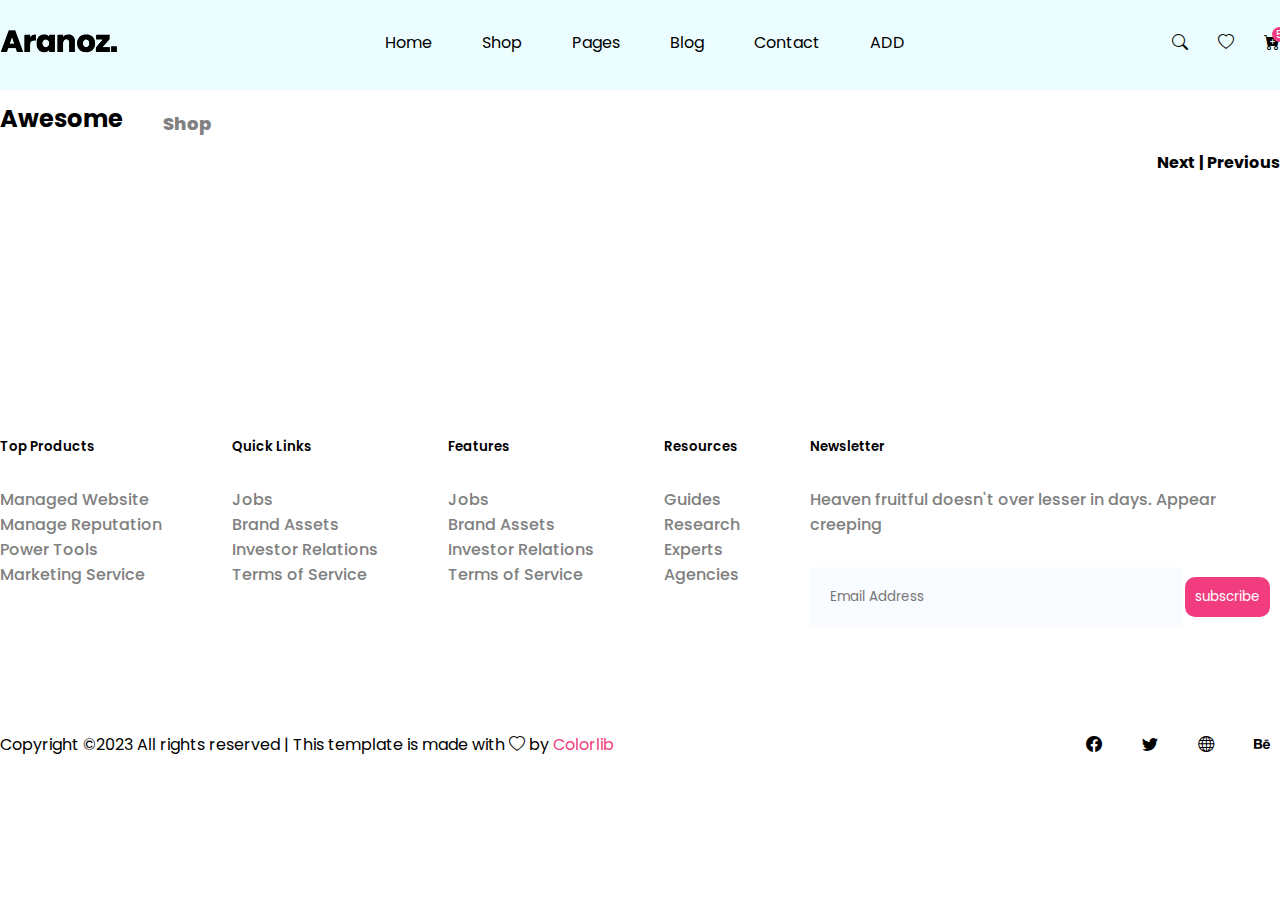
<file: details.html>
<!DOCTYPE html>
<html lang="en">
  <head>
    <meta charset="UTF-8" />
    <meta name="viewport" content="width=device-width, initial-scale=1.0" />
    <title>Sara</title>

    <link
      href="https://cdn.jsdelivr.net/npm/bootstrap@5.3.2/dist/css/bootstrap.min.css"
      rel="stylesheet"
      integrity="sha384-T3c6CoIi6uLrA9TneNEoa7RxnatzjcDSCmG1MXxSR1GAsXEV/Dwwykc2MPK8M2HN"
      crossorigin="anonymous"
    />

    <link
      rel="stylesheet"
      href="https://cdn.jsdelivr.net/npm/bootstrap-icons@1.11.2/font/bootstrap-icons.min.css"
    />

    <link rel="preconnect" href="https://fonts.googleapis.com" />
    <link rel="preconnect" href="https://fonts.gstatic.com" crossorigin />
    <link
      href="https://fonts.googleapis.com/css2?family=Dancing+Script:wght@400;500;600&family=Inconsolata:wght@300;400;500;600;700;800;900&family=Lora&family=Martian+Mono:wght@300&family=Montserrat:ital,wght@0,100;0,200;0,300;0,400;0,500;0,600;0,700;0,800;0,900;1,100;1,200;1,300;1,400;1,500;1,600;1,700;1,800;1,900&family=Poppins:ital,wght@0,100;0,200;0,300;0,400;0,500;0,600;0,700;0,800;0,900;1,100;1,200;1,300;1,400;1,500;1,600;1,700;1,800;1,900&family=Roboto:ital,wght@0,100;0,300;0,400;0,500;0,700;0,900;1,100;1,300;1,400;1,500;1,700;1,900&display=swap"
      rel="stylesheet"
    />

    <link rel="stylesheet" href="./css/style.css" />
  </head>
  <body>
    <!-------------------- NAVBAR -------------------->
    <nav style="background-color: #ecfdff;">
      <div class="container">
        <div class="nav-center">
          <i id="menu" class="bi bi-list"></i>

          <div class="img">
            <a href=""><img src="./img/logo.png (1).webp" alt="" /></a>
          </div>
          <div class="navbar-wrapper">
            <ul>
              <li><a href="./index.html">Home</a></li>
              <li><a href="">Shop</a></li>
              <li><a href="">Pages</a></li>
              <li><a href="">Blog</a></li>
              <li><a href="">Contact</a></li>
              <li><a href="./add.html">ADD</a></li>
            </ul>
          </div>

          <div class="icons">
            <ul>
              <li><i class="bi bi-search"></i></li>
              <li>
                <a href="./favorite.html"><i class="bi bi-heart"></i></a>
              </li>              <li id="basket"><i class="bi bi-cart-plus-fill"></i></li>
            </ul>
          </div>
        </div>
      </div>
    </nav>

    <!-----------------DETAILS HTML-------------->

    <section class="details">
      <div class="container">
        <div class="awesome-center">
          <div class="top">
            <h2>Awesome</h2>
            <h4>Shop</h4>
          </div>
          <div class="next">Next | Previous</div>

          <div
            class="bottom"
            style="grid: initial; grid-template-columns: initial"
          ></div>
        </div>
      </div>
    </section>

    <!-------------------- Footer -------------------->
    <footer>
      <div class="container">
        <div class="footer-center">
          <div class="top">
            <div class="text">
              <h5>Top Products</h5>
              <p>Managed Website</p>
              <p>Manage Reputation</p>
              <p>Power Tools</p>
              <p>Marketing Service</p>
            </div>

            <div class="text">
              <h5>Quick Links</h5>
              <p>Jobs</p>
              <p>Brand Assets</p>
              <p>Investor Relations</p>
              <p>Terms of Service</p>
            </div>

            <div class="text">
              <h5>Features</h5>
              <p>Jobs</p>
              <p>Brand Assets</p>
              <p>Investor Relations</p>
              <p>Terms of Service</p>
            </div>

            <div class="text">
              <h5>Resources</h5>
              <p>Guides</p>
              <p>Research</p>
              <p>Experts</p>
              <p>Agencies</p>
            </div>

            <div class="text">
              <h5>Newsletter</h5>
              <p id="heaven">
                Heaven fruitful doesn't over lesser in days. Appear creeping
              </p>
              <div class="email">
                <input type="email" name="email" placeholder="Email Address" />
                <button>subscribe</button>
              </div>
            </div>
          </div>

          <div class="bottom">
            <p>
              Copyright ©2023 All rights reserved | This template is made with
              <i class="bi bi-heart"></i> by <span>Colorlib</span>
            </p>
            <div class="icons">
              <i class="bi bi-facebook"></i>
              <i class="bi bi-twitter"></i>
              <i class="bi bi-globe"></i>
              <i class="bi bi-behance"></i>
            </div>
          </div>
        </div>
      </div>
    </footer>

    <script src="./js/details.js"></script>
  </body>
</html>
</file>
<file: css/style.css>
* {
  padding: 0;
  margin: 0;
  box-sizing: border-box;
  font-family: "Poppins", sans-serif;
}
* ul {
  list-style: none;
}
* a {
  text-decoration: none;
}

nav {
  width: 100%;
  padding: 30px 0px;
  position: absolute;
  z-index: 1;
  top: 0;
  left: 0;
}
nav .nav-center {
  width: 100%;
  height: 30px;
  display: flex;
  justify-content: space-between;
  align-items: center;
  gap: 20px;
  position: relative;
}
nav .nav-center .img {
  width: 150px;
  display: flex;
  justify-content: center;
  align-items: center;
  -o-object-fit: cover;
     object-fit: cover;
}
nav .nav-center .img img {
  width: 100%;
}
nav .nav-center #menu {
  display: none;
  font-size: 40px;
  width: 180px;
  cursor: pointer;
}
nav .nav-center .navbar-wrapper {
  display: flex;
  height: 100%;
  width: 100%;
  display: flex;
  justify-content: center;
  align-items: flex-start;
  margin: 0 auto;
}
nav .nav-center .navbar-wrapper ul {
  display: flex;
  justify-content: center;
  align-items: center;
  gap: 50px;
  text-align: center;
}
nav .nav-center .navbar-wrapper ul li:hover {
  color: #f13d80;
}
nav .nav-center .navbar-wrapper a {
  font-size: 16px;
  color: black;
}
nav .nav-center .navbar-wrapper a:hover {
  color: #f13d80;
  transition: all 0.5s ease;
}
nav .nav-center .icons {
  height: 100%;
  display: flex;
  justify-content: center;
  align-items: flex-start;
  margin: 0 auto;
}
nav .nav-center .icons ul {
  display: flex;
  justify-content: center;
  align-items: center;
  gap: 30px;
}
nav .nav-center .icons ul li {
  cursor: pointer;
}
nav .nav-center .icons ul li:hover i {
  color: #f13d80;
  transition: all 0.5s ease;
}
nav .nav-center .icons ul li a i {
  color: #000;
}
nav .nav-center .icons ul #basket {
  position: relative;
}
nav .nav-center .icons ul #basket::after {
  content: "5";
  position: absolute;
  width: 15px;
  height: 15px;
  border-radius: 99999px;
  background-color: #f13d80;
  top: -3px;
  right: -7px;
  font-size: 10px;
  color: white;
  display: flex;
  justify-content: center;
  align-items: center;
  font-weight: 500;
}

#banner {
  width: 100%;
  padding: 200px 0px;
  background-color: #ecfdff;
  position: relative;
}
#banner .banner-center {
  width: 100%;
  display: flex;
  justify-content: center;
  align-items: flex-start;
  gap: 50px;
}
#banner .banner-center .left {
  width: 38%;
  display: flex;
  justify-content: flex-start;
  align-items: flex-start;
  flex-direction: column;
  gap: 20px;
}
#banner .banner-center .left h1 {
  font-size: 80px;
  font-weight: 700;
  color: #000;
}
#banner .banner-center .left p {
  width: 70%;
}
#banner .banner-center .left button {
  padding: 15px 50px;
  border-radius: 10px;
  background-image: linear-gradient(16deg, #ff005a 0%, #ff5d2d 64%, #ffba00 100%);
  background-position: center;
  background-repeat: no-repeat;
  background-size: cover;
  color: white;
  border: 1px solid transparent;
}
#banner .banner-center .left button:hover {
  opacity: 0.8;
  transition: all 0.5s ease;
}
#banner .banner-center .right {
  width: 60%;
}
#banner .banner-center .right img {
  width: 100%;
  -o-object-fit: cover;
     object-fit: cover;
}
#banner .banner-center .next {
  position: absolute;
  bottom: 0;
  right: 0;
  background-color: white;
  padding: 30px 100px;
  font-weight: 500;
}

#featured {
  width: 100%;
  padding: 100px 0px;
}
#featured .featured-center {
  width: 100%;
  display: flex;
  justify-content: center;
  align-items: center;
  flex-direction: column;
  gap: 100px;
}
#featured .featured-center .top h2 {
  font-size: 35px;
}
#featured .featured-center .bottom {
  width: 100%;
  display: grid;
  grid-template-columns: repeat(2, auto);
  gap: 20px;
}
#featured .featured-center .bottom .element {
  width: 100%;
  background-color: #f8fbff;
  display: flex;
  justify-content: space-between;
  align-items: center;
  position: relative;
  transition: all 0.5s ease;
}
#featured .featured-center .bottom .element .text {
  padding-left: 50px;
}
#featured .featured-center .bottom .element .text h4 {
  color: #000;
  font-weight: 700;
}
#featured .featured-center .bottom .element .text p {
  font-weight: 200;
}
#featured .featured-center .bottom .element .img {
  width: 190px;
}
#featured .featured-center .bottom .element .img img {
  width: 100%;
}
#featured .featured-center .bottom .element .img4 {
  width: 300px;
}
#featured .featured-center .bottom .element .explore {
  transition: all 0.5s ease;
  position: absolute;
  bottom: 20px;
  left: 50px;
  display: none;
  color: #f13d80;
  font-weight: 500;
  cursor: pointer;
}
#featured .featured-center .bottom .element:hover .explore {
  display: block;
  transition: all 0.5s ease;
}

#awesome {
  width: 100%;
  padding: 100px 0px;
  margin: 0 auto;
  display: flex;
  justify-content: center;
  align-items: center;
  flex-direction: column;
  gap: 50px;
}
#awesome .awesome-center {
  display: flex;
  justify-content: center;
  align-items: flex-start;
  flex-direction: column;
  gap: 100px;
  position: relative;
}
#awesome .awesome-center .top {
  display: flex;
  justify-content: flex-start;
  align-items: center;
  gap: 40px;
}
#awesome .awesome-center .top h2 {
  font-weight: 700;
  color: #000;
}
#awesome .awesome-center .top h4 {
  padding-top: 10px;
  font-size: 18px;
  font-weight: 800;
  color: gray;
}
#awesome .awesome-center .next {
  display: flex;
  justify-content: center;
  align-items: center;
  position: absolute;
  right: 0;
  top: 50px;
  font-weight: 700;
}
#awesome .awesome-center .bottom {
  width: 100%;
  display: grid;
  grid-template-columns: repeat(4, auto);
  justify-content: space-between;
  align-items: center;
  gap: 20px;
}
#awesome .awesome-center .bottom .product {
  width: 100%;
}
#awesome .awesome-center .bottom .product .img {
  width: 100%;
  height: 300px;
}
#awesome .awesome-center .bottom .product .img img {
  -o-object-fit: cover;
     object-fit: cover;
  width: 100%;
  height: 100%;
}
#awesome .awesome-center .bottom .product .text {
  padding-top: 20px;
}
#awesome .awesome-center .bottom .product .text h4 {
  font-weight: 700;
  font-size: 19px;
}
#awesome .awesome-center .bottom .product .hover {
  display: flex;
  justify-content: space-between;
  align-items: center;
  color: white;
  padding-bottom: 20px;
}
#awesome .awesome-center .bottom .product .hover span {
  font-size: 20px;
}
#awesome .awesome-center .bottom .product .crud {
  display: flex;
  justify-content: space-between;
  align-items: center;
  color: white;
  padding-bottom: 20px;
  cursor: pointer;
}
#awesome .awesome-center .bottom .product .crud i {
  font-size: 18px;
}
#awesome .awesome-center .bottom .product .crud i:hover {
  opacity: 0.7;
}
#awesome .awesome-center .bottom .product .crud button {
  color: white;
  background-color: white;
  border: 1px solid transparent;
  padding: 5px 7px;
  border-radius: 20px;
}
#awesome .awesome-center .bottom .product .crud button:hover {
  opacity: 0.8;
  transition: all 0.5s ease;
}
#awesome .awesome-center .bottom .product:hover {
  box-shadow: 0px 0px 20px 6px rgba(128, 128, 128, 0.3803921569);
  transition: all 0.5s ease;
}
#awesome .awesome-center .bottom .product:hover .hover {
  display: flex;
  transition: all 0.5s ease;
  color: #f13d80;
  padding: 0 20px;
  padding-bottom: 20px;
  cursor: pointer;
}
#awesome .awesome-center .bottom .product:hover .hover span {
  color: black;
}
#awesome .awesome-center .bottom .product:hover .text {
  padding: 20px;
  padding-bottom: 0;
  transition: all 0.5s ease;
}
#awesome .awesome-center .bottom .product:hover .crud {
  display: flex;
  padding: 0px 20px;
  align-items: center;
  padding-bottom: 20px;
  gap: 20px;
  color: #000;
  transition: all 0.5s ease;
}
#awesome .awesome-center .bottom .product:hover .crud .delete {
  color: red;
}
#awesome .awesome-center .bottom .product:hover .crud .update {
  color: green;
}
#awesome .awesome-center .bottom .product:hover .crud button {
  background-color: #f13d80;
}
#awesome #loadMore {
  padding: 10px 30px;
  background-color: darkblue;
  color: white;
  font-weight: 600;
  border-radius: 9999px;
  border: 1px solid transparent;
}
#awesome #loadMore:hover {
  opacity: 0.8;
  transition: all 0.5s ease;
  scale: 0.9;
}
#awesome #search {
  padding: 10px 20px;
  border-radius: 9999px;
}

#sale {
  width: 100%;
  background-color: #ecfdff;
  padding: 200px 0px;
}
#sale .sale-center {
  display: flex;
  justify-content: space-between;
  align-items: center;
  gap: 30px;
}
#sale .sale-center .left {
  width: 49%;
}
#sale .sale-center .left img {
  width: 75%;
  -o-object-fit: cover;
     object-fit: cover;
}
#sale .sale-center .right {
  width: 49%;
  display: flex;
  justify-content: flex-start;
  align-items: flex-start;
  flex-direction: column;
  gap: 40px;
  color: #000;
}
#sale .sale-center .right h2 {
  font-size: 50px;
  font-weight: 700;
}
#sale .sale-center .right .date {
  width: 100%;
  display: grid;
  grid-template-columns: repeat(4, auto);
  justify-content: center;
  align-items: flex-start;
  gap: 20px;
}
#sale .sale-center .right .date .date-divs {
  border-right: 1px solid gray;
  padding-right: 20px;
}
#sale .sale-center .right .date .date-divs h6 {
  color: gray;
  font-weight: 700;
}
#sale .sale-center .right .date .date-divs h3 {
  font-size: 35px;
  font-weight: 700;
}
#sale .sale-center .right .date .end {
  border: none;
}
#sale .sale-center .right .email {
  display: flex;
  justify-content: center;
  align-items: center;
}
#sale .sale-center .right .email input {
  padding: 20px 100px 20px 20px;
  border: none;
  border-top-left-radius: 10px;
  border-bottom-left-radius: 10px;
}
#sale .sale-center .right .email button {
  border: none;
  padding: 20px 25px;
  color: white;
  background-image: linear-gradient(16deg, #ff005a 0%, #ff5d2d 64%, #ffba00 100%);
  text-transform: uppercase;
  border-top-right-radius: 10px;
  border-bottom-right-radius: 10px;
  cursor: pointer;
}
#sale .sale-center .right .email button:hover {
  opacity: 0.8;
  transition: all 0.5s ease;
}

#bestseller {
  width: 100%;
  padding: 100px 0px;
}
#bestseller .bestseller-center {
  display: flex;
  justify-content: center;
  align-items: flex-start;
  flex-direction: column;
  gap: 100px;
  position: relative;
}
#bestseller .bestseller-center .top {
  display: flex;
  justify-content: flex-start;
  align-items: center;
  gap: 40px;
}
#bestseller .bestseller-center .top h2 {
  font-weight: 700;
  color: #000;
}
#bestseller .bestseller-center .top h4 {
  padding-top: 10px;
  font-size: 18px;
  font-weight: 800;
  color: gray;
}
#bestseller .bestseller-center .next {
  display: flex;
  justify-content: center;
  align-items: center;
  position: absolute;
  right: 0;
  top: 50px;
  font-weight: 700;
}
#bestseller .bestseller-center .bottom {
  width: 100%;
  display: grid;
  grid-template-columns: repeat(4, auto);
  justify-content: space-between;
  align-items: center;
  gap: 20px;
}
#bestseller .bestseller-center .bottom .product {
  width: 100%;
}
#bestseller .bestseller-center .bottom .product .img {
  width: 100%;
  height: 260px;
}
#bestseller .bestseller-center .bottom .product .img img {
  -o-object-fit: cover;
     object-fit: cover;
  width: 100%;
  height: 100%;
}
#bestseller .bestseller-center .bottom .product .text {
  padding-top: 40px;
}
#bestseller .bestseller-center .bottom .product .text h4 {
  font-weight: 700;
  font-size: 19px;
}
#bestseller .bestseller-center .bottom .product:hover .text {
  transition: all 0.5s ease;
}

#join {
  width: 100%;
  background-image: url(../img/subscribe_area.png.webp);
  background-position: center;
  background-repeat: no-repeat;
  background-size: cover;
  -o-object-fit: cover;
     object-fit: cover;
  padding: 150px 0px;
}
#join .join-center {
  width: 100%;
  display: flex;
  justify-content: center;
  align-items: center;
  flex-direction: column;
  gap: 40px;
}
#join .join-center h5 {
  text-transform: uppercase;
  font-size: 17px;
  color: #f13d80;
}
#join .join-center h2 {
  font-size: 50px;
  font-weight: 800;
  width: 55%;
  text-align: center;
  color: #000;
}
#join .join-center .email {
  display: flex;
  justify-content: center;
  align-items: center;
  gap: 20px;
  padding-top: 40px;
}
#join .join-center .email input {
  padding: 20px 200px 20px 20px;
  border: none;
  border-radius: 10px;
}
#join .join-center .email button {
  border: none;
  padding: 20px 25px;
  color: white;
  background-image: linear-gradient(16deg, #ff005a 0%, #ff5d2d 64%, #ffba00 100%);
  text-transform: uppercase;
  border-radius: 10px;
  cursor: pointer;
}
#join .join-center .email button:hover {
  opacity: 0.8;
  transition: all 0.5s ease;
}

#logo {
  width: 100%;
  padding: 100px 0;
}
#logo .logo-center {
  display: grid;
  grid-template-columns: repeat(5, auto);
}
#logo .logo-center .img {
  padding: 20px;
  border-right: 1px solid #edeff2;
  display: flex;
  justify-content: center;
  align-items: center;
  width: 100%;
}
#logo .logo-center .img img {
  width: 50%;
  height: 80%;
  filter: grayscale(1);
  transition: all 0.5s ease;
  -o-object-fit: cover;
     object-fit: cover;
}
#logo .logo-center .img img:hover {
  filter: grayscale(0);
}
#logo .logo-center .bottom {
  border-bottom: 1px solid #edeff2;
}
#logo .logo-center .right {
  border-right: none;
}

footer {
  width: 100%;
  padding-top: 100px;
  padding-bottom: 50px;
}
footer .footer-center {
  width: 100%;
  display: flex;
  justify-content: center;
  align-items: center;
  flex-direction: column;
  gap: 100px;
}
footer .footer-center .top {
  width: 100%;
  display: grid;
  grid-template-columns: repeat(5, auto);
  gap: 70px;
}
footer .footer-center .top h5 {
  padding-bottom: 30px;
  color: #000;
  font-weight: 600;
}
footer .footer-center .top p {
  cursor: pointer;
  color: gray;
  font-weight: 500;
}
footer .footer-center .top p:hover {
  color: #f13d80;
  transition: all 0.5s ease;
}
footer .footer-center .top #heaven {
  padding-bottom: 30px;
}
footer .footer-center .top .email {
  width: 100%;
}
footer .footer-center .top .email input {
  background-color: #f8fbff;
  border: none;
  padding: 20px;
  padding-right: 20%;
}
footer .footer-center .top .email button {
  border: none;
  padding: 10px;
  background-color: #f13d80;
  border-radius: 10px;
  color: white;
}
footer .footer-center .bottom {
  width: 100%;
  display: flex;
  justify-content: space-between;
  align-items: center;
  gap: 30px;
}
footer .footer-center .bottom p {
  margin-bottom: 0;
}
footer .footer-center .bottom p span {
  color: #f13d80;
}
footer .footer-center .bottom .icons {
  display: flex;
  justify-content: center;
  align-items: center;
  gap: 20px;
}
footer .footer-center .bottom .icons i {
  padding: 5px 10px;
  cursor: pointer;
}
footer .footer-center .bottom .icons i:hover {
  background-color: #f13d80;
  color: white;
  transition: all 0.5s ease;
}

.form {
  width: 100%;
  display: flex;
  justify-content: center;
  align-items: center;
  flex-direction: column;
  gap: 20px;
  padding: 200px 0px;
}
.form form {
  background-color: snow;
  box-shadow: 0 0 10px 0 blue;
  padding: 100px;
  display: flex;
  justify-content: flex-start;
  align-items: flex-start;
  flex-direction: column;
  gap: 10px;
}
.form form label {
  padding-top: 10px;
  font-weight: 700;
}
.form form #name,
.form form #cost {
  padding: 5px 20px;
  font-size: 18px;
}
.form form #submit {
  margin-top: 20px;
  padding: 10px 20px;
  background-color: darkblue;
  border: 1px solid transparent;
  cursor: pointer;
  color: white;
}
.form form #submit:hover {
  opacity: 0.8;
  scale: 0.9;
  transition: all 0.5s ease;
}

#updatePage {
  width: 100%;
  padding: 180px 0px;
  display: flex;
  justify-content: center;
  align-items: center;
}
#updatePage #form {
  width: 40%;
  background-color: snow;
  padding: 50px 0px;
  display: flex;
  justify-content: center;
  align-items: center;
  flex-direction: column;
  gap: 10px;
  box-shadow: 0px 0px 10px 0px blue;
  border-radius: 20px;
}
#updatePage #form .imgDiv {
  width: 200px;
  height: 200px;
  padding: 20px;
  border-radius: 50%;
  border: 1px solid gray;
}
#updatePage #form .imgDiv #img {
  width: 100%;
  height: 100%;
  border-radius: 50%;
  -o-object-fit: contain;
     object-fit: contain;
}
#updatePage #form #name,
#updatePage #form #cost,
#updatePage #form #submit {
  padding: 5px 10px;
  font-size: 17px;
}
#updatePage #form #submit {
  background-color: green;
  border: 1px solid transparent;
  cursor: pointer;
  color: white;
  scale: 0.9;
  font-size: 20px;
}
#updatePage #form #submit:hover {
  scale: 1;
  opacity: 0.9;
  transition: all 0.5s ease;
}
#updatePage #form label {
  padding-top: 20px;
}

.details {
  width: 100%;
  padding: 100px 0px;
}
.details .awesome-center {
  display: flex;
  justify-content: center;
  align-items: flex-start;
  flex-direction: column;
  gap: 100px;
  position: relative;
}
.details .awesome-center .top {
  display: flex;
  justify-content: flex-start;
  align-items: center;
  gap: 40px;
}
.details .awesome-center .top h2 {
  font-weight: 700;
  color: #000;
}
.details .awesome-center .top h4 {
  padding-top: 10px;
  font-size: 18px;
  font-weight: 800;
  color: gray;
}
.details .awesome-center .next {
  display: flex;
  justify-content: center;
  align-items: center;
  position: absolute;
  right: 0;
  top: 50px;
  font-weight: 700;
}
.details .awesome-center .bottom {
  width: 100%;
  display: flex;
  justify-content: center;
  align-items: center;
  gap: 20px;
}
.details .awesome-center .bottom .product {
  display: flex;
  justify-content: center;
  align-items: center;
  flex-direction: column;
}
.details .awesome-center .bottom .product .img {
  width: 100%;
}
.details .awesome-center .bottom .product .img img {
  -o-object-fit: cover;
     object-fit: cover;
  width: 100%;
  height: 100%;
}
.details .awesome-center .bottom .product .text {
  padding-top: 20px;
}
.details .awesome-center .bottom .product .text h4 {
  font-weight: 700;
  font-size: 19px;
}
.details .awesome-center .bottom .product:hover {
  box-shadow: 0px 0px 20px 6px rgba(128, 128, 128, 0.3803921569);
  transition: all 0.5s ease;
}
.details .awesome-center .bottom .product:hover .text {
  padding: 20px;
  padding-bottom: 0;
  transition: all 0.5s ease;
}

#top-button {
  position: fixed;
  bottom: 20px;
  right: 20px;
  width: 50px;
  height: 50px;
  background-color: #f13d80;
  color: #fff;
  border: none;
  border-radius: 50%;
  cursor: pointer;
  font-size: 18px;
  align-items: center;
  justify-content: center;
  display: none;
  z-index: 9999px;
}

#top-button:hover {
  opacity: 0.7;
}

@media screen and (max-width: 1200px) {
  #banner .banner-center .left h1 {
    font-size: 40px;
  }
  #banner .banner-center .left p {
    width: 100%;
  }
  #banner .banner-center .next {
    right: 100px;
  }
  #logo .logo-center .img img {
    width: 100%;
  }
}
@media screen and (max-width: 992px) {
  nav .nav-center .navbar-wrapper {
    display: none;
  }
  nav .nav-center #menu {
    display: block;
  }
  #banner .banner-center .left {
    width: 100%;
  }
  #banner .banner-center .right {
    display: none;
  }
  #awesome .awesome-center .bottom {
    grid-template-columns: repeat(2, auto);
  }
  #sale .sale-center {
    flex-direction: column;
  }
  #sale .sale-center .left {
    width: 100%;
  }
  #sale .sale-center .right {
    width: 100%;
  }
  footer .footer-center .top {
    grid-template-columns: repeat(2, auto);
  }
  footer .footer-center .bottom {
    flex-direction: column;
  }
  .show {
    width: 100%;
    display: flex !important;
    position: absolute;
    bottom: -50px;
    left: 0;
    gap: 20px;
    color: black;
    z-index: 90;
    background-color: white;
    transition: all 0.5s ease;
  }
  .show ul {
    width: 100%;
    flex-direction: column;
    background-color: white;
    padding: 40px;
    align-items: flex-start !important;
  }
}
@media screen and (max-width: 768px) {
  #join .join-center .email {
    flex-direction: column;
  }
  #join .join-center .email input {
    padding-right: 50px;
  }
  #featured .featured-center .bottom {
    grid-template-columns: repeat(1, auto);
  }
}
@media screen and (max-width: 576px) {
  #logo .logo-center {
    grid-template-columns: repeat(4, auto);
  }
  #sale .sale-center .right .email input {
    padding-right: 50px;
  }
}/*# sourceMappingURL=style.css.map */
</file>
